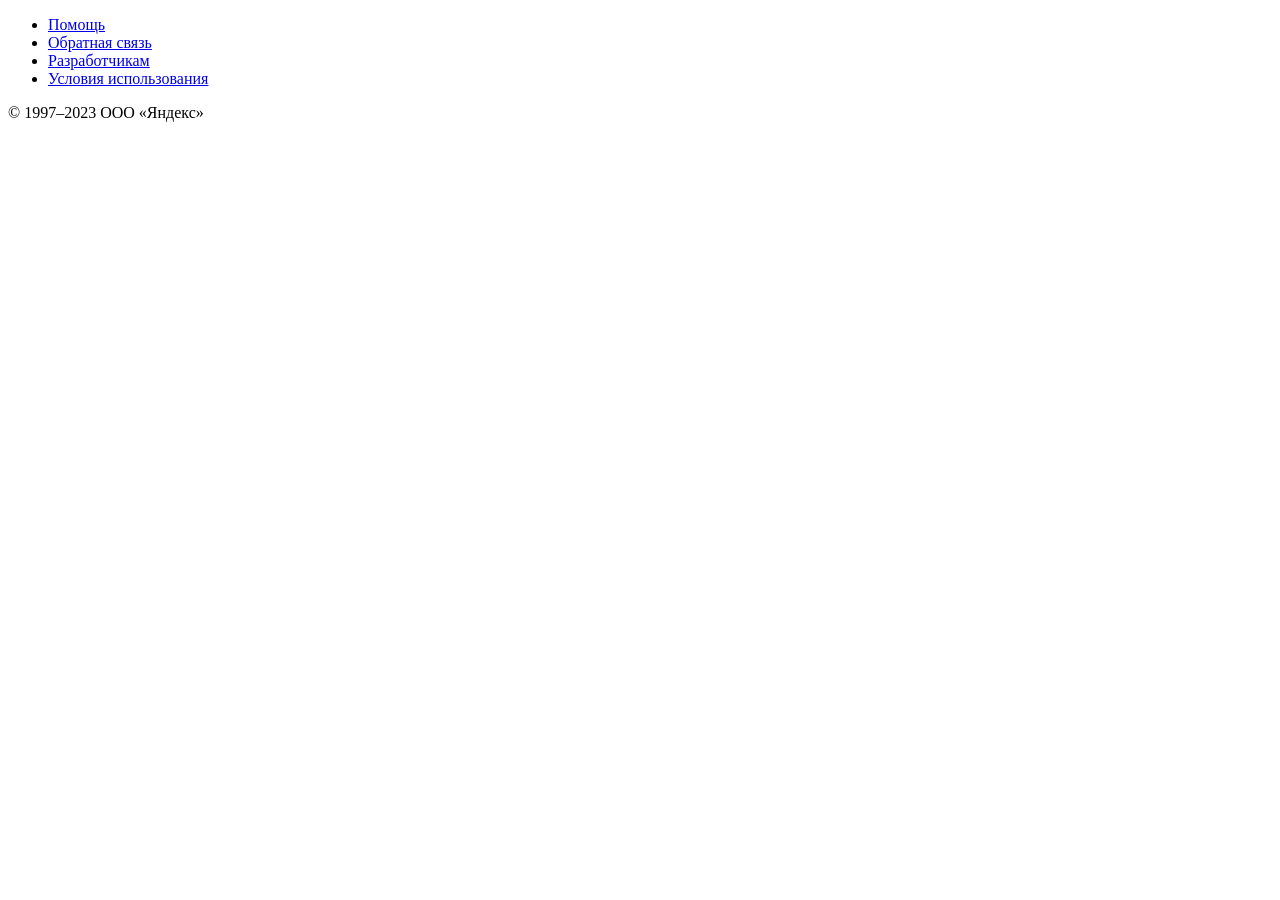
<file: public/index.html>
<!DOCTYPE html>
<html lang="en">
  <head>
    <meta charset="utf-8" />
    <meta name="viewport" content="width=device-width, initial-scale=1" />
    <title>Яндекс.Дом</title>
  </head>
  <body>
    <div id="root"></div>
    <footer class="footer">
      <ul class="footer__list">
        <li class="footer__item">
          <a class="footer__link" href="/">Помощь</a>
        </li>
        <li class="footer__item">
          <a class="footer__link" href="/">Обратная связь</a>
        </li>
        <li class="footer__item">
          <a class="footer__link" href="/">Разработчикам</a>
        </li>
        <li class="footer__item">
          <a class="footer__link" href="/">Условия использования</a>
        </li>
      </ul>

      <div class="footer__copyright">
        © 1997–2023 ООО «Яндекс»
      </div>
    </footer>
  </body>
</html>
</file>
